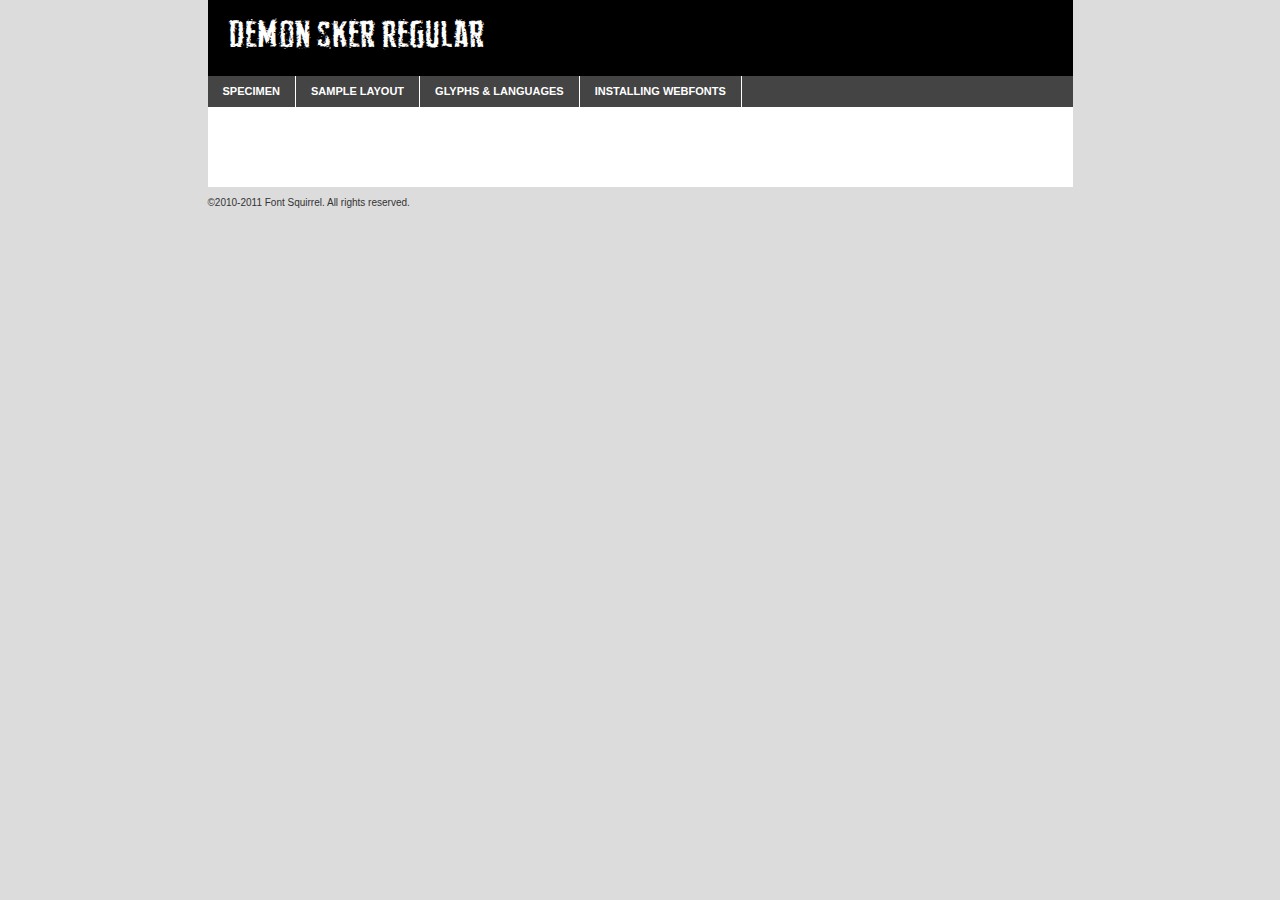
<file: css/fonts/demon_sker-demo.html>
<!DOCTYPE html PUBLIC "-//W3C//DTD XHTML 1.0 Transitional//EN"
	"http://www.w3.org/TR/xhtml1/DTD/xhtml1-transitional.dtd">

<html xmlns="http://www.w3.org/1999/xhtml" xml:lang="en" lang="en">
<head>
	<meta http-equiv="Content-Type" content="text/html; charset=utf-8" />
	<script src="http://ajax.googleapis.com/ajax/libs/jquery/1.7.2/jquery.min.js" type="text/javascript" charset="utf-8"></script>
	<script src="specimen_files/easytabs.js" type="text/javascript" charset="utf-8"></script>
	<link rel="stylesheet" href="specimen_files/specimen_stylesheet.css" type="text/css" charset="utf-8" />
	<link rel="stylesheet" href="stylesheet.css" type="text/css" charset="utf-8" />

	<style type="text/css">
					body{
				font-family: 'demon_skerregular';
							}
		</style>

	<title>Demon Sker Regular Specimen</title>
	
	
	<script type="text/javascript" charset="utf-8">
		$(document).ready(function() {
			$('#container').easyTabs({defaultContent:1});
		});
	</script>
</head>

<body>
<div id="container">
	<div id="header">
		Demon Sker Regular	</div>
	<ul class="tabs">
		<li><a href="#specimen">Specimen</a></li>
		<li><a href="#layout">Sample Layout</a></li>
				<li><a href="#glyphs">Glyphs &amp; Languages</a></li>
		<li><a href="#installing">Installing Webfonts</a></li>
		
	</ul>
	
	<div id="main_content">

		
			<div id="specimen">
		
				<div class="section">
					<div class="grid12 firstcol">
						<div class="huge">AaBb</div>
					</div>
				</div>
		
				<div class="section">
					<div class="glyph_range">A&#x200B;B&#x200b;C&#x200b;D&#x200b;E&#x200b;F&#x200b;G&#x200b;H&#x200b;I&#x200b;J&#x200b;K&#x200b;L&#x200b;M&#x200b;N&#x200b;O&#x200b;P&#x200b;Q&#x200b;R&#x200b;S&#x200b;T&#x200b;U&#x200b;V&#x200b;W&#x200b;X&#x200b;Y&#x200b;Z&#x200b;a&#x200b;b&#x200b;c&#x200b;d&#x200b;e&#x200b;f&#x200b;g&#x200b;h&#x200b;i&#x200b;j&#x200b;k&#x200b;l&#x200b;m&#x200b;n&#x200b;o&#x200b;p&#x200b;q&#x200b;r&#x200b;s&#x200b;t&#x200b;u&#x200b;v&#x200b;w&#x200b;x&#x200b;y&#x200b;z&#x200b;1&#x200b;2&#x200b;3&#x200b;4&#x200b;5&#x200b;6&#x200b;7&#x200b;8&#x200b;9&#x200b;0&#x200b;&amp;&#x200b;.&#x200b;,&#x200b;?&#x200b;!&#x200b;&#64;&#x200b;(&#x200b;)&#x200b;#&#x200b;$&#x200b;%&#x200b;*&#x200b;+&#x200b;-&#x200b;=&#x200b;:&#x200b;;</div>
				</div>
				<div class="section">
					<div class="grid12 firstcol">
						<table class="sample_table">
							<tr><td>10</td><td class="size10">abcdefghijklmnopqrstuvwxyzABCDEFGHIJKLMNOPQRSTUVWXYZ0123456789abcdefghijklmnopqrstuvwxyzABCDEFGHIJKLMNOPQRSTUVWXYZ0123456789abcdefghijklmnopqrstuvwxyzABCDEFGHIJKLMNOPQRSTUVWXYZ</td></tr>
							<tr><td>11</td><td class="size11">abcdefghijklmnopqrstuvwxyzABCDEFGHIJKLMNOPQRSTUVWXYZ0123456789abcdefghijklmnopqrstuvwxyzABCDEFGHIJKLMNOPQRSTUVWXYZ0123456789abcdefghijklmnopqrstuvwxyzABCDEFGHIJKLMNOPQRSTUVWXYZ</td></tr>
							<tr><td>12</td><td class="size12">abcdefghijklmnopqrstuvwxyzABCDEFGHIJKLMNOPQRSTUVWXYZ0123456789abcdefghijklmnopqrstuvwxyzABCDEFGHIJKLMNOPQRSTUVWXYZ0123456789abcdefghijklmnopqrstuvwxyzABCDEFGHIJKLMNOPQRSTUVWXYZ</td></tr>
							<tr><td>13</td><td class="size13">abcdefghijklmnopqrstuvwxyzABCDEFGHIJKLMNOPQRSTUVWXYZ0123456789abcdefghijklmnopqrstuvwxyzABCDEFGHIJKLMNOPQRSTUVWXYZ0123456789abcdefghijklmnopqrstuvwxyzABCDEFGHIJKLMNOPQRSTUVWXYZ</td></tr>
							<tr><td>14</td><td class="size14">abcdefghijklmnopqrstuvwxyzABCDEFGHIJKLMNOPQRSTUVWXYZ0123456789abcdefghijklmnopqrstuvwxyzABCDEFGHIJKLMNOPQRSTUVWXYZ0123456789abcdefghijklmnopqrstuvwxyzABCDEFGHIJKLMNOPQRSTUVWXYZ</td></tr>
							<tr><td>16</td><td class="size16">abcdefghijklmnopqrstuvwxyzABCDEFGHIJKLMNOPQRSTUVWXYZ0123456789abcdefghijklmnopqrstuvwxyzABCDEFGHIJKLMNOPQRSTUVWXYZ</td></tr>
							<tr><td>18</td><td class="size18">abcdefghijklmnopqrstuvwxyzABCDEFGHIJKLMNOPQRSTUVWXYZ0123456789abcdefghijklmnopqrstuvwxyzABCDEFGHIJKLMNOPQRSTUVWXYZ</td></tr>
							<tr><td>20</td><td class="size20">abcdefghijklmnopqrstuvwxyzABCDEFGHIJKLMNOPQRSTUVWXYZ0123456789abcdefghijklmnopqrstuvwxyzABCDEFGHIJKLMNOPQRSTUVWXYZ</td></tr>
							<tr><td>24</td><td class="size24">abcdefghijklmnopqrstuvwxyzABCDEFGHIJKLMNOPQRSTUVWXYZ0123456789abcdefghijklmnopqrstuvwxyzABCDEFGHIJKLMNOPQRSTUVWXYZ</td></tr>
							<tr><td>30</td><td class="size30">abcdefghijklmnopqrstuvwxyzABCDEFGHIJKLMNOPQRSTUVWXYZ0123456789abcdefghijklmnopqrstuvwxyzABCDEFGHIJKLMNOPQRSTUVWXYZ</td></tr>
							<tr><td>36</td><td class="size36">abcdefghijklmnopqrstuvwxyzABCDEFGHIJKLMNOPQRSTUVWXYZ0123456789abcdefghijklmnopqrstuvwxyzABCDEFGHIJKLMNOPQRSTUVWXYZ</td></tr>
							<tr><td>48</td><td class="size48">abcdefghijklmnopqrstuvwxyzABCDEFGHIJKLMNOPQRSTUVWXYZ0123456789abcdefghijklmnopqrstuvwxyzABCDEFGHIJKLMNOPQRSTUVWXYZ</td></tr>
							<tr><td>60</td><td class="size60">abcdefghijklmnopqrstuvwxyzABCDEFGHIJKLMNOPQRSTUVWXYZ0123456789abcdefghijklmnopqrstuvwxyzABCDEFGHIJKLMNOPQRSTUVWXYZ</td></tr>
							<tr><td>72</td><td class="size72">abcdefghijklmnopqrstuvwxyzABCDEFGHIJKLMNOPQRSTUVWXYZ0123456789abcdefghijklmnopqrstuvwxyzABCDEFGHIJKLMNOPQRSTUVWXYZ</td></tr>
							<tr><td>90</td><td class="size90">abcdefghijklmnopqrstuvwxyzABCDEFGHIJKLMNOPQRSTUVWXYZ0123456789abcdefghijklmnopqrstuvwxyzABCDEFGHIJKLMNOPQRSTUVWXYZ</td></tr>
						</table>
				
					</div>
			
				</div>
		
		
		
								<div class="section" id="bodycomparison">


										<div id="xheight">
				<div class="fontbody">&#x25FC;&#x25FC;&#x25FC;&#x25FC;&#x25FC;&#x25FC;&#x25FC;&#x25FC;&#x25FC;&#x25FC;&#x25FC;&#x25FC;&#x25FC;&#x25FC;&#x25FC;&#x25FC;&#x25FC;&#x25FC;&#x25FC;&#x25FC;&#x25FC;&#x25FC;&#x25FC;&#x25FC;&#x25FC;&#x25FC;&#x25FC;&#x25FC;&#x25FC;&#x25FC;&#x25FC;&#x25FC;&#x25FC;&#x25FC;&#x25FC;&#x25FC;&#x25FC;&#x25FC;&#x25FC;&#x25FC;&#x25FC;&#x25FC;&#x25FC;&#x25FC;&#x25FC;&#x25FC;&#x25FC;&#x25FC;&#x25FC;&#x25FC;&#x25FC;&#x25FC;&#x25FC;&#x25FC;&#x25FC;&#x25FC;&#x25FC;&#x25FC;&#x25FC;&#x25FC;&#x25FC;&#x25FC;&#x25FC;&#x25FC;&#x25FC;&#x25FC;&#x25FC;&#x25FC;&#x25FC;&#x25FC;&#x25FC;&#x25FC;&#x25FC;&#x25FC;&#x25FC;&#x25FC;&#x25FC;&#x25FC;&#x25FC;&#x25FC;&#x25FC;&#x25FC;&#x25FC;&#x25FC;&#x25FC;&#x25FC;&#x25FC;&#x25FC;&#x25FC;&#x25FC;&#x25FC;&#x25FC;&#x25FC;&#x25FC;&#x25FC;&#x25FC;&#x25FC;&#x25FC;&#x25FC;body</div><div class="arialbody">body</div><div class="verdanabody">body</div><div class="georgiabody">body</div></div>
										<div class="fontbody" style="z-index:1">
											body<span>Demon Sker Regular</span>
										</div>
										<div class="arialbody" style="z-index:1">
											body<span>Arial</span>
										</div>
										<div class="verdanabody" style="z-index:1">
											body<span>Verdana</span>
										</div>
										<div class="georgiabody" style="z-index:1">
											body<span>Georgia</span>
										</div>



								</div>
		
		
				<div class="section psample psample_row1" id="">
					
					<div class="grid2 firstcol">
						<p class="size10"><span>10.</span>Aenean lacinia bibendum nulla sed consectetur. Fusce dapibus, tellus ac cursus commodo, tortor mauris condimentum nibh, ut fermentum massa justo sit amet risus. Nullam id dolor id nibh ultricies vehicula ut id elit. Cum sociis natoque penatibus et magnis dis parturient montes, nascetur ridiculus mus. Nulla vitae elit libero, a pharetra augue.</p>
			
					</div>
					<div class="grid3">
						<p class="size11"><span>11.</span>Aenean lacinia bibendum nulla sed consectetur. Fusce dapibus, tellus ac cursus commodo, tortor mauris condimentum nibh, ut fermentum massa justo sit amet risus. Nullam id dolor id nibh ultricies vehicula ut id elit. Cum sociis natoque penatibus et magnis dis parturient montes, nascetur ridiculus mus. Nulla vitae elit libero, a pharetra augue.</p>
			
					</div>
					<div class="grid3">
						<p class="size12"><span>12.</span>Aenean lacinia bibendum nulla sed consectetur. Fusce dapibus, tellus ac cursus commodo, tortor mauris condimentum nibh, ut fermentum massa justo sit amet risus. Nullam id dolor id nibh ultricies vehicula ut id elit. Cum sociis natoque penatibus et magnis dis parturient montes, nascetur ridiculus mus. Nulla vitae elit libero, a pharetra augue.</p>
			
					</div>
					<div class="grid4">
						<p class="size13"><span>13.</span>Aenean lacinia bibendum nulla sed consectetur. Fusce dapibus, tellus ac cursus commodo, tortor mauris condimentum nibh, ut fermentum massa justo sit amet risus. Nullam id dolor id nibh ultricies vehicula ut id elit. Cum sociis natoque penatibus et magnis dis parturient montes, nascetur ridiculus mus. Nulla vitae elit libero, a pharetra augue.</p>
			
					</div>
					<div class="white_blend"></div>
					
				</div>
				<div class="section psample psample_row2" id="">
					<div class="grid3 firstcol">
						<p class="size14"><span>14.</span>Aenean lacinia bibendum nulla sed consectetur. Fusce dapibus, tellus ac cursus commodo, tortor mauris condimentum nibh, ut fermentum massa justo sit amet risus. Nullam id dolor id nibh ultricies vehicula ut id elit. Cum sociis natoque penatibus et magnis dis parturient montes, nascetur ridiculus mus. Nulla vitae elit libero, a pharetra augue.</p>
			
					</div>
					<div class="grid4">
						<p class="size16"><span>16.</span>Aenean lacinia bibendum nulla sed consectetur. Fusce dapibus, tellus ac cursus commodo, tortor mauris condimentum nibh, ut fermentum massa justo sit amet risus. Nullam id dolor id nibh ultricies vehicula ut id elit. Cum sociis natoque penatibus et magnis dis parturient montes, nascetur ridiculus mus. Nulla vitae elit libero, a pharetra augue.</p>
			
					</div>
					<div class="grid5">
						<p class="size18"><span>18.</span>Aenean lacinia bibendum nulla sed consectetur. Fusce dapibus, tellus ac cursus commodo, tortor mauris condimentum nibh, ut fermentum massa justo sit amet risus. Nullam id dolor id nibh ultricies vehicula ut id elit. Cum sociis natoque penatibus et magnis dis parturient montes, nascetur ridiculus mus. Nulla vitae elit libero, a pharetra augue.</p>
			
					</div>

					<div class="white_blend"></div>

				</div>
				
				<div class="section psample psample_row3" id="">
					<div class="grid5 firstcol">
						<p class="size20"><span>20.</span>Aenean lacinia bibendum nulla sed consectetur. Fusce dapibus, tellus ac cursus commodo, tortor mauris condimentum nibh, ut fermentum massa justo sit amet risus. Nullam id dolor id nibh ultricies vehicula ut id elit. Cum sociis natoque penatibus et magnis dis parturient montes, nascetur ridiculus mus. Nulla vitae elit libero, a pharetra augue.</p>
					</div>
					<div class="grid7">
						<p class="size24"><span>24.</span>Aenean lacinia bibendum nulla sed consectetur. Fusce dapibus, tellus ac cursus commodo, tortor mauris condimentum nibh, ut fermentum massa justo sit amet risus. Nullam id dolor id nibh ultricies vehicula ut id elit. Cum sociis natoque penatibus et magnis dis parturient montes, nascetur ridiculus mus. Nulla vitae elit libero, a pharetra augue.</p>
					</div>
					
					<div class="white_blend"></div>
					
				</div>
				
				<div class="section psample psample_row4" id="">
					<div class="grid12 firstcol">
						<p class="size30"><span>30.</span>Aenean lacinia bibendum nulla sed consectetur. Fusce dapibus, tellus ac cursus commodo, tortor mauris condimentum nibh, ut fermentum massa justo sit amet risus. Nullam id dolor id nibh ultricies vehicula ut id elit. Cum sociis natoque penatibus et magnis dis parturient montes, nascetur ridiculus mus. Nulla vitae elit libero, a pharetra augue.</p>
					</div>
					<div class="white_blend"></div>
					
				</div>
				
				
				
				<div class="section psample psample_row1 fullreverse">
					<div class="grid2 firstcol">
						<p class="size10"><span>10.</span>Aenean lacinia bibendum nulla sed consectetur. Fusce dapibus, tellus ac cursus commodo, tortor mauris condimentum nibh, ut fermentum massa justo sit amet risus. Nullam id dolor id nibh ultricies vehicula ut id elit. Cum sociis natoque penatibus et magnis dis parturient montes, nascetur ridiculus mus. Nulla vitae elit libero, a pharetra augue.</p>
			
					</div>
					<div class="grid3">
						<p class="size11"><span>11.</span>Aenean lacinia bibendum nulla sed consectetur. Fusce dapibus, tellus ac cursus commodo, tortor mauris condimentum nibh, ut fermentum massa justo sit amet risus. Nullam id dolor id nibh ultricies vehicula ut id elit. Cum sociis natoque penatibus et magnis dis parturient montes, nascetur ridiculus mus. Nulla vitae elit libero, a pharetra augue.</p>
			
					</div>
					<div class="grid3">
						<p class="size12"><span>12.</span>Aenean lacinia bibendum nulla sed consectetur. Fusce dapibus, tellus ac cursus commodo, tortor mauris condimentum nibh, ut fermentum massa justo sit amet risus. Nullam id dolor id nibh ultricies vehicula ut id elit. Cum sociis natoque penatibus et magnis dis parturient montes, nascetur ridiculus mus. Nulla vitae elit libero, a pharetra augue.</p>
			
					</div>
					<div class="grid4">
						<p class="size13"><span>13.</span>Aenean lacinia bibendum nulla sed consectetur. Fusce dapibus, tellus ac cursus commodo, tortor mauris condimentum nibh, ut fermentum massa justo sit amet risus. Nullam id dolor id nibh ultricies vehicula ut id elit. Cum sociis natoque penatibus et magnis dis parturient montes, nascetur ridiculus mus. Nulla vitae elit libero, a pharetra augue.</p>
			
					</div>
					<div class="black_blend"></div>
					
				</div>
				
				<div class="section psample psample_row2 fullreverse">
					<div class="grid3 firstcol">
						<p class="size14"><span>14.</span>Aenean lacinia bibendum nulla sed consectetur. Fusce dapibus, tellus ac cursus commodo, tortor mauris condimentum nibh, ut fermentum massa justo sit amet risus. Nullam id dolor id nibh ultricies vehicula ut id elit. Cum sociis natoque penatibus et magnis dis parturient montes, nascetur ridiculus mus. Nulla vitae elit libero, a pharetra augue.</p>
			
					</div>
					<div class="grid4">
						<p class="size16"><span>16.</span>Aenean lacinia bibendum nulla sed consectetur. Fusce dapibus, tellus ac cursus commodo, tortor mauris condimentum nibh, ut fermentum massa justo sit amet risus. Nullam id dolor id nibh ultricies vehicula ut id elit. Cum sociis natoque penatibus et magnis dis parturient montes, nascetur ridiculus mus. Nulla vitae elit libero, a pharetra augue.</p>
			
					</div>
					<div class="grid5">
						<p class="size18"><span>18.</span>Aenean lacinia bibendum nulla sed consectetur. Fusce dapibus, tellus ac cursus commodo, tortor mauris condimentum nibh, ut fermentum massa justo sit amet risus. Nullam id dolor id nibh ultricies vehicula ut id elit. Cum sociis natoque penatibus et magnis dis parturient montes, nascetur ridiculus mus. Nulla vitae elit libero, a pharetra augue.</p>
			
					</div>
					<div class="black_blend"></div>

				</div>
				
				<div class="section psample fullreverse psample_row3" id="">
					<div class="grid5 firstcol">
						<p class="size20"><span>20.</span>Aenean lacinia bibendum nulla sed consectetur. Fusce dapibus, tellus ac cursus commodo, tortor mauris condimentum nibh, ut fermentum massa justo sit amet risus. Nullam id dolor id nibh ultricies vehicula ut id elit. Cum sociis natoque penatibus et magnis dis parturient montes, nascetur ridiculus mus. Nulla vitae elit libero, a pharetra augue.</p>
					</div>
					<div class="grid7">
						<p class="size24"><span>24.</span>Aenean lacinia bibendum nulla sed consectetur. Fusce dapibus, tellus ac cursus commodo, tortor mauris condimentum nibh, ut fermentum massa justo sit amet risus. Nullam id dolor id nibh ultricies vehicula ut id elit. Cum sociis natoque penatibus et magnis dis parturient montes, nascetur ridiculus mus. Nulla vitae elit libero, a pharetra augue.</p>
					</div>
					
					<div class="black_blend"></div>
					
				</div>
				
				<div class="section psample fullreverse psample_row4" id="" style="border-bottom: 20px #000 solid;">
					<div class="grid12 firstcol">
						<p class="size30"><span>30.</span>Aenean lacinia bibendum nulla sed consectetur. Fusce dapibus, tellus ac cursus commodo, tortor mauris condimentum nibh, ut fermentum massa justo sit amet risus. Nullam id dolor id nibh ultricies vehicula ut id elit. Cum sociis natoque penatibus et magnis dis parturient montes, nascetur ridiculus mus. Nulla vitae elit libero, a pharetra augue.</p>
					</div>
					<div class="black_blend"></div>
					
				</div>
				
				
				
				
			</div>
			
			<div id="layout">
				
				<div class="section">
					
					<div class="grid12 firstcol">
						<h1>Lorem Ipsum Dolor</h1>
						<h2>Etiam porta sem malesuada magna mollis euismod</h2>
						
						<p class="byline">By <a href="#link">Aenean Lacinia</a></p>
					</div>
				</div>
				<div class="section">
					<div class="grid8 firstcol">
						<p class="large">Donec sed odio dui. Morbi leo risus, porta ac consectetur ac, vestibulum at eros. Fusce dapibus, tellus ac cursus commodo, tortor mauris condimentum nibh, ut fermentum massa justo sit amet risus. </p>

						
						<h3>Pellentesque ornare sem</h3>

						<p>Maecenas sed diam eget risus varius blandit sit amet non magna. Maecenas faucibus mollis interdum. Donec ullamcorper nulla non metus auctor fringilla. Nullam id dolor id nibh ultricies vehicula ut id elit. Nullam id dolor id nibh ultricies vehicula ut id elit. </p>

						<p>Aenean eu leo quam. Pellentesque ornare sem lacinia quam venenatis vestibulum. Lorem ipsum dolor sit amet, consectetur adipiscing elit. Cum sociis natoque penatibus et magnis dis parturient montes, nascetur ridiculus mus. </p>

						<p>Nulla vitae elit libero, a pharetra augue. Praesent commodo cursus magna, vel scelerisque nisl consectetur et. Aenean lacinia bibendum nulla sed consectetur. </p>

						<p>Nullam quis risus eget urna mollis ornare vel eu leo. Nullam quis risus eget urna mollis ornare vel eu leo. Maecenas sed diam eget risus varius blandit sit amet non magna. Donec ullamcorper nulla non metus auctor fringilla. </p>

						<h3>Cras mattis consectetur</h3>

						<p>Aenean eu leo quam. Pellentesque ornare sem lacinia quam venenatis vestibulum. Aenean lacinia bibendum nulla sed consectetur. Integer posuere erat a ante venenatis dapibus posuere velit aliquet. Cras mattis consectetur purus sit amet fermentum. </p>

						<p>Nullam id dolor id nibh ultricies vehicula ut id elit. Nullam quis risus eget urna mollis ornare vel eu leo. Cras mattis consectetur purus sit amet fermentum.</p>
					</div>
					
					<div class="grid4 sidebar">
						
						<div class="box reverse">
							<p class="last">Nullam quis risus eget urna mollis ornare vel eu leo. Donec ullamcorper nulla non metus auctor fringilla. Cras mattis consectetur purus sit amet fermentum. Sed posuere consectetur est at lobortis. Lorem ipsum dolor sit amet, consectetur adipiscing elit. </p>
						</div>
						
						<p class="caption">Maecenas sed diam eget risus varius.</p>

						<p>Vestibulum id ligula porta felis euismod semper. Integer posuere erat a ante venenatis dapibus posuere velit aliquet. Vestibulum id ligula porta felis euismod semper. Sed posuere consectetur est at lobortis. Maecenas sed diam eget risus varius blandit sit amet non magna. Fusce dapibus, tellus ac cursus commodo, tortor mauris condimentum nibh, ut fermentum massa justo sit amet risus. </p>

					

						<p>Duis mollis, est non commodo luctus, nisi erat porttitor ligula, eget lacinia odio sem nec elit. Aenean lacinia bibendum nulla sed consectetur. Vivamus sagittis lacus vel augue laoreet rutrum faucibus dolor auctor. Aenean lacinia bibendum nulla sed consectetur. Nullam quis risus eget urna mollis ornare vel eu leo. </p>

						<p>Praesent commodo cursus magna, vel scelerisque nisl consectetur et. Donec ullamcorper nulla non metus auctor fringilla. Maecenas faucibus mollis interdum. Fusce dapibus, tellus ac cursus commodo, tortor mauris condimentum nibh, ut fermentum massa justo sit amet risus. </p>

					</div>
				</div>
				
			</div>


			



		<div id="glyphs">
			<div class="section">
				<div class="grid12 firstcol">
			
				<h1>Language Support</h1>
				<p>The subset of Demon Sker Regular in this kit supports the following languages:<br />
			
					Albanian, Basque, Breton, Chamorro, Danish, Dutch, English, Estonian, Faroese, Finnish, French, Frisian, Galician, German, Icelandic, Italian, Malagasy, Norwegian, Portuguese, Spanish, Swedish				</p>
				<h1>Glyph Chart</h1>
				<p>The subset of Demon Sker Regular in this kit includes all the glyphs listed below. Unicode entities are included above each glyph to help you insert individual characters into your layout.</p>
				<div id="glyph_chart">
			
																				 <div><p>&amp;#13;</p>&#13;</div>
																				 <div><p>&amp;#32;</p>&#32;</div>
																				 <div><p>&amp;#33;</p>&#33;</div>
																				 <div><p>&amp;#34;</p>&#34;</div>
																				 <div><p>&amp;#38;</p>&#38;</div>
																				 <div><p>&amp;#39;</p>&#39;</div>
																				 <div><p>&amp;#44;</p>&#44;</div>
																				 <div><p>&amp;#45;</p>&#45;</div>
																				 <div><p>&amp;#46;</p>&#46;</div>
																				 <div><p>&amp;#48;</p>&#48;</div>
																				 <div><p>&amp;#49;</p>&#49;</div>
																				 <div><p>&amp;#50;</p>&#50;</div>
																				 <div><p>&amp;#51;</p>&#51;</div>
																				 <div><p>&amp;#52;</p>&#52;</div>
																				 <div><p>&amp;#53;</p>&#53;</div>
																				 <div><p>&amp;#54;</p>&#54;</div>
																				 <div><p>&amp;#55;</p>&#55;</div>
																				 <div><p>&amp;#56;</p>&#56;</div>
																				 <div><p>&amp;#57;</p>&#57;</div>
																				 <div><p>&amp;#63;</p>&#63;</div>
																				 <div><p>&amp;#64;</p>&#64;</div>
																				 <div><p>&amp;#65;</p>&#65;</div>
																				 <div><p>&amp;#66;</p>&#66;</div>
																				 <div><p>&amp;#67;</p>&#67;</div>
																				 <div><p>&amp;#68;</p>&#68;</div>
																				 <div><p>&amp;#69;</p>&#69;</div>
																				 <div><p>&amp;#70;</p>&#70;</div>
																				 <div><p>&amp;#71;</p>&#71;</div>
																				 <div><p>&amp;#72;</p>&#72;</div>
																				 <div><p>&amp;#73;</p>&#73;</div>
																				 <div><p>&amp;#74;</p>&#74;</div>
																				 <div><p>&amp;#75;</p>&#75;</div>
																				 <div><p>&amp;#76;</p>&#76;</div>
																				 <div><p>&amp;#77;</p>&#77;</div>
																				 <div><p>&amp;#78;</p>&#78;</div>
																				 <div><p>&amp;#79;</p>&#79;</div>
																				 <div><p>&amp;#80;</p>&#80;</div>
																				 <div><p>&amp;#81;</p>&#81;</div>
																				 <div><p>&amp;#82;</p>&#82;</div>
																				 <div><p>&amp;#83;</p>&#83;</div>
																				 <div><p>&amp;#84;</p>&#84;</div>
																				 <div><p>&amp;#85;</p>&#85;</div>
																				 <div><p>&amp;#86;</p>&#86;</div>
																				 <div><p>&amp;#87;</p>&#87;</div>
																				 <div><p>&amp;#88;</p>&#88;</div>
																				 <div><p>&amp;#89;</p>&#89;</div>
																				 <div><p>&amp;#90;</p>&#90;</div>
																				 <div><p>&amp;#95;</p>&#95;</div>
																				 <div><p>&amp;#97;</p>&#97;</div>
																				 <div><p>&amp;#98;</p>&#98;</div>
																				 <div><p>&amp;#99;</p>&#99;</div>
																				 <div><p>&amp;#100;</p>&#100;</div>
																				 <div><p>&amp;#101;</p>&#101;</div>
																				 <div><p>&amp;#102;</p>&#102;</div>
																				 <div><p>&amp;#103;</p>&#103;</div>
																				 <div><p>&amp;#104;</p>&#104;</div>
																				 <div><p>&amp;#105;</p>&#105;</div>
																				 <div><p>&amp;#106;</p>&#106;</div>
																				 <div><p>&amp;#107;</p>&#107;</div>
																				 <div><p>&amp;#108;</p>&#108;</div>
																				 <div><p>&amp;#109;</p>&#109;</div>
																				 <div><p>&amp;#110;</p>&#110;</div>
																				 <div><p>&amp;#111;</p>&#111;</div>
																				 <div><p>&amp;#112;</p>&#112;</div>
																				 <div><p>&amp;#113;</p>&#113;</div>
																				 <div><p>&amp;#114;</p>&#114;</div>
																				 <div><p>&amp;#115;</p>&#115;</div>
																				 <div><p>&amp;#116;</p>&#116;</div>
																				 <div><p>&amp;#117;</p>&#117;</div>
																				 <div><p>&amp;#118;</p>&#118;</div>
																				 <div><p>&amp;#119;</p>&#119;</div>
																				 <div><p>&amp;#120;</p>&#120;</div>
																				 <div><p>&amp;#121;</p>&#121;</div>
																				 <div><p>&amp;#122;</p>&#122;</div>
																				 <div><p>&amp;#160;</p>&#160;</div>
																				 <div><p>&amp;#161;</p>&#161;</div>
																				 <div><p>&amp;#162;</p>&#162;</div>
																				 <div><p>&amp;#163;</p>&#163;</div>
																				 <div><p>&amp;#164;</p>&#164;</div>
																				 <div><p>&amp;#165;</p>&#165;</div>
																				 <div><p>&amp;#166;</p>&#166;</div>
																				 <div><p>&amp;#167;</p>&#167;</div>
																				 <div><p>&amp;#168;</p>&#168;</div>
																				 <div><p>&amp;#169;</p>&#169;</div>
																				 <div><p>&amp;#170;</p>&#170;</div>
																				 <div><p>&amp;#171;</p>&#171;</div>
																				 <div><p>&amp;#172;</p>&#172;</div>
																				 <div><p>&amp;#173;</p>&#173;</div>
																				 <div><p>&amp;#174;</p>&#174;</div>
																				 <div><p>&amp;#175;</p>&#175;</div>
																				 <div><p>&amp;#176;</p>&#176;</div>
																				 <div><p>&amp;#177;</p>&#177;</div>
																				 <div><p>&amp;#178;</p>&#178;</div>
																				 <div><p>&amp;#179;</p>&#179;</div>
																				 <div><p>&amp;#180;</p>&#180;</div>
																				 <div><p>&amp;#181;</p>&#181;</div>
																				 <div><p>&amp;#182;</p>&#182;</div>
																				 <div><p>&amp;#183;</p>&#183;</div>
																				 <div><p>&amp;#184;</p>&#184;</div>
																				 <div><p>&amp;#185;</p>&#185;</div>
																				 <div><p>&amp;#186;</p>&#186;</div>
																				 <div><p>&amp;#187;</p>&#187;</div>
																				 <div><p>&amp;#188;</p>&#188;</div>
																				 <div><p>&amp;#189;</p>&#189;</div>
																				 <div><p>&amp;#190;</p>&#190;</div>
																				 <div><p>&amp;#191;</p>&#191;</div>
																				 <div><p>&amp;#192;</p>&#192;</div>
																				 <div><p>&amp;#193;</p>&#193;</div>
																				 <div><p>&amp;#194;</p>&#194;</div>
																				 <div><p>&amp;#195;</p>&#195;</div>
																				 <div><p>&amp;#196;</p>&#196;</div>
																				 <div><p>&amp;#197;</p>&#197;</div>
																				 <div><p>&amp;#198;</p>&#198;</div>
																				 <div><p>&amp;#199;</p>&#199;</div>
																				 <div><p>&amp;#200;</p>&#200;</div>
																				 <div><p>&amp;#201;</p>&#201;</div>
																				 <div><p>&amp;#202;</p>&#202;</div>
																				 <div><p>&amp;#203;</p>&#203;</div>
																				 <div><p>&amp;#204;</p>&#204;</div>
																				 <div><p>&amp;#205;</p>&#205;</div>
																				 <div><p>&amp;#206;</p>&#206;</div>
																				 <div><p>&amp;#207;</p>&#207;</div>
																				 <div><p>&amp;#208;</p>&#208;</div>
																				 <div><p>&amp;#209;</p>&#209;</div>
																				 <div><p>&amp;#210;</p>&#210;</div>
																				 <div><p>&amp;#211;</p>&#211;</div>
																				 <div><p>&amp;#212;</p>&#212;</div>
																				 <div><p>&amp;#213;</p>&#213;</div>
																				 <div><p>&amp;#214;</p>&#214;</div>
																				 <div><p>&amp;#215;</p>&#215;</div>
																				 <div><p>&amp;#216;</p>&#216;</div>
																				 <div><p>&amp;#217;</p>&#217;</div>
																				 <div><p>&amp;#218;</p>&#218;</div>
																				 <div><p>&amp;#219;</p>&#219;</div>
																				 <div><p>&amp;#220;</p>&#220;</div>
																				 <div><p>&amp;#221;</p>&#221;</div>
																				 <div><p>&amp;#222;</p>&#222;</div>
																				 <div><p>&amp;#223;</p>&#223;</div>
																				 <div><p>&amp;#224;</p>&#224;</div>
																				 <div><p>&amp;#225;</p>&#225;</div>
																				 <div><p>&amp;#226;</p>&#226;</div>
																				 <div><p>&amp;#227;</p>&#227;</div>
																				 <div><p>&amp;#228;</p>&#228;</div>
																				 <div><p>&amp;#229;</p>&#229;</div>
																				 <div><p>&amp;#230;</p>&#230;</div>
																				 <div><p>&amp;#231;</p>&#231;</div>
																				 <div><p>&amp;#232;</p>&#232;</div>
																				 <div><p>&amp;#233;</p>&#233;</div>
																				 <div><p>&amp;#234;</p>&#234;</div>
																				 <div><p>&amp;#235;</p>&#235;</div>
																				 <div><p>&amp;#236;</p>&#236;</div>
																				 <div><p>&amp;#237;</p>&#237;</div>
																				 <div><p>&amp;#238;</p>&#238;</div>
																				 <div><p>&amp;#239;</p>&#239;</div>
																				 <div><p>&amp;#240;</p>&#240;</div>
																				 <div><p>&amp;#241;</p>&#241;</div>
																				 <div><p>&amp;#242;</p>&#242;</div>
																				 <div><p>&amp;#243;</p>&#243;</div>
																				 <div><p>&amp;#244;</p>&#244;</div>
																				 <div><p>&amp;#245;</p>&#245;</div>
																				 <div><p>&amp;#246;</p>&#246;</div>
																				 <div><p>&amp;#247;</p>&#247;</div>
																				 <div><p>&amp;#248;</p>&#248;</div>
																				 <div><p>&amp;#249;</p>&#249;</div>
																				 <div><p>&amp;#250;</p>&#250;</div>
																				 <div><p>&amp;#251;</p>&#251;</div>
																				 <div><p>&amp;#252;</p>&#252;</div>
																				 <div><p>&amp;#253;</p>&#253;</div>
																				 <div><p>&amp;#254;</p>&#254;</div>
																				 <div><p>&amp;#255;</p>&#255;</div>
																				 <div><p>&amp;#305;</p>&#305;</div>
																				 <div><p>&amp;#321;</p>&#321;</div>
																				 <div><p>&amp;#322;</p>&#322;</div>
																				 <div><p>&amp;#338;</p>&#338;</div>
																				 <div><p>&amp;#339;</p>&#339;</div>
																				 <div><p>&amp;#352;</p>&#352;</div>
																				 <div><p>&amp;#353;</p>&#353;</div>
																				 <div><p>&amp;#376;</p>&#376;</div>
																				 <div><p>&amp;#381;</p>&#381;</div>
																				 <div><p>&amp;#382;</p>&#382;</div>
																				 <div><p>&amp;#710;</p>&#710;</div>
																				 <div><p>&amp;#711;</p>&#711;</div>
																				 <div><p>&amp;#728;</p>&#728;</div>
																				 <div><p>&amp;#729;</p>&#729;</div>
																				 <div><p>&amp;#730;</p>&#730;</div>
																				 <div><p>&amp;#731;</p>&#731;</div>
																				 <div><p>&amp;#732;</p>&#732;</div>
																				 <div><p>&amp;#733;</p>&#733;</div>
																				 <div><p>&amp;#8211;</p>&#8211;</div>
																				 <div><p>&amp;#8212;</p>&#8212;</div>
																				 <div><p>&amp;#8216;</p>&#8216;</div>
																				 <div><p>&amp;#8217;</p>&#8217;</div>
																				 <div><p>&amp;#8220;</p>&#8220;</div>
																				 <div><p>&amp;#8221;</p>&#8221;</div>
																				 <div><p>&amp;#8225;</p>&#8225;</div>
																				 <div><p>&amp;#8226;</p>&#8226;</div>
																				 <div><p>&amp;#8240;</p>&#8240;</div>
																				 <div><p>&amp;#8249;</p>&#8249;</div>
																				 <div><p>&amp;#8250;</p>&#8250;</div>
																				 <div><p>&amp;#8260;</p>&#8260;</div>
																				 <div><p>&amp;#8482;</p>&#8482;</div>
																				 <div><p>&amp;#8722;</p>&#8722;</div>
																				 <div><p>&amp;#9724;</p>&#9724;</div>
																				 <div><p>&amp;#64257;</p>&#64257;</div>
																				 <div><p>&amp;#64258;</p>&#64258;</div>
																																																</div>	
				</div>
		
		
			</div>
		</div>
		
		
		<div id="specs">
			
		</div>
	
		<div id="installing">
			<div class="section">
				<div class="grid7 firstcol">
					<h1>Installing Webfonts</h1>
					
					<p>Webfonts are supported by all major browser platforms but not all in the same way. There are currently four different font formats that must be included in order to target all browsers. This includes TTF, WOFF, EOT and SVG.</p>
					
					<h2>1. Upload your webfonts</h2>
					<p>You must upload your webfont kit to your website. They should be in or near the same directory as your CSS files.</p>
					
					<h2>2. Include the webfont stylesheet</h2>
					<p>A special CSS @font-face declaration helps the various browsers select the appropriate font it needs without causing you a bunch of headaches. Learn more about this syntax by reading the <a href="http://www.fontspring.com/blog/further-hardening-of-the-bulletproof-syntax">Fontspring blog post</a> about it. The code for it is as follows:</p>


<code>
@font-face{ 
	font-family: 'MyWebFont';
	src: url('WebFont.eot');
	src: url('WebFont.eot?#iefix') format('embedded-opentype'),
	     url('WebFont.woff') format('woff'),
	     url('WebFont.ttf') format('truetype'),
	     url('WebFont.svg#webfont') format('svg');
}
</code>

	<p>We've already gone ahead and generated the code for you. All you have to do is link to the stylesheet in your HTML, like this:</p>
	<code>&lt;link rel=&quot;stylesheet&quot; href=&quot;stylesheet.css&quot; type=&quot;text/css&quot; charset=&quot;utf-8&quot; /&gt;</code>

					<h2>3. Modify your own stylesheet</h2>
					<p>To take advantage of your new fonts, you must tell your stylesheet to use them. Look at the original @font-face declaration above and find the property called "font-family." The name linked there will be what you use to reference the font. Prepend that webfont name to the font stack in the "font-family" property, inside the selector you want to change. For example:</p>
<code>p { font-family: 'WebFont', Arial, sans-serif; }</code>

<h2>4. Test</h2>
<p>Getting webfonts to work cross-browser <em>can</em> be tricky. Use the information in the sidebar to help you if you find that fonts aren't loading in a particular browser.</p>
				</div>
				
				<div class="grid5 sidebar">
					<div class="box">
						<h2>Troubleshooting<br />Font-Face Problems</h2>
						<p>Having trouble getting your webfonts to load in your new website? Here are some tips to sort out what might be the problem.</p>

						<h3>Fonts not showing in any browser</h3>

						<p>This sounds like you need to work on the plumbing. You either did not upload the fonts to the correct directory, or you did not link the fonts properly in the CSS. If you've confirmed that all this is correct and you still have a problem, take a look at your .htaccess file and see if requests are getting intercepted.</p>

						<h3>Fonts not loading in iPhone or iPad</h3>

						<p>The most common problem here is that you are serving the fonts from an IIS server. IIS refuses to serve files that have unknown MIME types. If that is the case, you must set the MIME type for SVG to "image/svg+xml" in the server settings. Follow these instructions from Microsoft if you need help.</p>

						<h3>Fonts not loading in Firefox</h3>

						<p>The primary reason for this failure? You are still using a version Firefox older than 3.5. So upgrade already! If that isn't it, then you are very likely serving fonts from a different domain. Firefox requires that all font assets be served from the same domain. Lastly it is possible that you need to add WOFF to your list of MIME types (if you are serving via IIS.)</p>

						<h3>Fonts not loading in IE</h3>

						<p>Are you looking at Internet Explorer on an actual Windows machine or are you cheating by using a service like Adobe BrowserLab? Many of these screenshot services do not render @font-face for IE. Best to test it on a real machine.</p>

						<h3>Fonts not loading in IE9</h3>

						<p>IE9, like Firefox, requires that fonts be served from the same domain as the website. Make sure that is the case.</p>
					</div>
				</div>
			</div>
			
		</div>
	
	</div>
	<div id="footer">
		<p>&copy;2010-2011 Font Squirrel. All rights reserved.</p>
	</div>
</div>
</body>
</html>
</file>
<file: css/fonts/stylesheet.css>
/* Generated by Font Squirrel (http://www.fontsquirrel.com) on June 21, 2015 */



@font-face {
    font-family: 'demon_skerregular';
    src: url('demon_sker.eot');
    src: url('demon_sker.eot?#iefix') format('embedded-opentype'),
         url('demon_sker.woff2') format('woff2'),
         url('demon_sker.woff') format('woff'),
         url('demon_sker.ttf') format('truetype'),
         url('demon_sker.svg#demon_skerregular') format('svg');
    font-weight: normal;
    font-style: normal;

}
</file>
<file: css/fonts/specimen_files/specimen_stylesheet.css>
@import url('grid_12-825-55-15.css');

/*  
	CSS Reset by Eric Meyer - Released under Public Domain
    http://meyerweb.com/eric/tools/css/reset/
*/
html, body, div, span, applet, object, iframe,
h1, h2, h3, h4, h5, h6, p, blockquote, pre,
a, abbr, acronym, address, big, cite, code,
del, dfn, em, font, img, ins, kbd, q, s, samp,
small, strike, strong, sub, sup, tt, var,
b, u, i, center, dl, dt, dd, ol, ul, li,
fieldset, form, label, legend, table, 
caption, tbody, tfoot, thead, tr, th, td 
                  {margin: 0;padding: 0;border: 0;outline: 0;
                  font-size: 100%;vertical-align: baseline;
                  background: transparent;}
body              {line-height: 1;}
ol, ul            {list-style: none;}
blockquote, q     {quotes: none;}
blockquote:before, blockquote:after,
q:before, q:after {content: '';	content: none;}
:focus            {outline: 0;}
ins               {text-decoration: none;}
del               {text-decoration: line-through;}
table             {border-collapse: collapse;border-spacing: 0;}




body {
	color: #000;
	background-color: #dcdcdc;
}

a {
	text-decoration: none;
	color: #1883ba;
}

h1{
	font-size: 32px;
	font-weight: normal;
	font-style: normal;
	margin-bottom: 18px;
}

h2{
	font-size: 18px;
}

#container {
	width: 865px;
	margin: 0px auto;
}


#header {
	padding: 20px;
	font-size: 36px;
	background-color: #000;
	color: #fff;
}

#header span {
	color: #666;
}
#main_content {
	background-color: #fff;
	padding: 60px 20px 20px;
}


#footer p {
	margin: 0;
	padding-top: 10px;
	padding-bottom: 50px;
	color: #333;
	font: 10px Arial, sans-serif;
}

.tabs {
	width: 100%;
	height: 31px;
	background-color: #444;
}
.tabs li {
	float:  left;
	margin: 0;
	overflow: hidden;
	background-color: #444;
}
.tabs li a {
	display: block;
	color: #fff;
	text-decoration: none;
	font: bold 11px/11px 'Arial';
	text-transform: uppercase;
	padding: 10px 15px;
	border-right: 1px solid #fff;
}

.tabs li a:hover {
		background-color: #00b3ff;

}

.tabs li.active a {
	color:  #000;
	background-color: #fff;
}



div.huge {
	
	font-size: 300px;
	line-height: 1em;
	padding: 0;
	letter-spacing: -.02em;
	overflow: hidden;
}
div.glyph_range {
	font-size: 72px;
	line-height: 1.1em;
}

.size10{ font-size: 10px; }
.size11{ font-size: 11px; }
.size12{ font-size: 12px; }
.size13{ font-size: 13px; }
.size14{ font-size: 14px; }
.size16{ font-size: 16px; }
.size18{ font-size: 18px; }
.size20{ font-size: 20px; }
.size24{ font-size: 24px; }
.size30{ font-size: 30px; }
.size36{ font-size: 36px; }
.size48{ font-size: 48px; }
.size60{ font-size: 60px; }
.size72{ font-size: 72px; }
.size90{ font-size: 90px; }


.psample_row1 {	height: 120px;}
.psample_row1 {	height: 120px;}
.psample_row2 {	height: 160px;}
.psample_row3 {	height: 160px;}
.psample_row4 {	height: 160px;}

.psample {
	overflow: hidden;
	position: relative;
}
.psample p {
	line-height: 1.3em;
	display: block;
	overflow: hidden;
	margin: 0;
}

.psample span {
	margin-right: .5em;
}

.white_blend {
	width: 100%;
	height: 61px;
	background-image: url([data-uri]);
	position: absolute;
	bottom: 0;
}
.black_blend {
	width: 100%;
	height: 61px;
	background-image: url([data-uri]);
	position: absolute;
	bottom: 0;
}
.fullreverse {
	background:  #000 !important;
	color:  #fff !important;
	margin-left: -20px;
	padding-left: 20px;
	margin-right: -20px;
	padding-right: 20px;
	padding: 20px;
	margin-bottom:0;
}


.sample_table td {
	padding-top: 3px;
	padding-bottom:5px;
	padding-left: 5px;
	vertical-align: middle;
	line-height: 1.2em;
}

.sample_table td:first-child {
	background-color: #eee;
	text-align: right;
	padding-right: 5px;
	padding-left: 0;
	padding: 5px;
	font: 11px/12px "Courier New", Courier, mono;
}

code {
	white-space: pre;
	background-color: #eee;
	display: block;
	padding: 10px;
	margin-bottom: 18px;
	overflow: auto;
}


.bottom,.last 	{margin-bottom:0 !important; padding-bottom:0 !important;}

.box  { 
  padding: 18px; 
  margin-bottom: 18px; 
  background: #eee; 
}

.reverse,.reversed { background:  #000 !important;color:  #fff !important; border: none !important;}

#bodycomparison {
	position: relative;
	overflow: hidden;
	font-size: 72px;
	height: 90px;
	white-space: nowrap;
}

#bodycomparison div{
	font-size: 72px;
	line-height: 90px;
	display: inline;
	margin: 0 15px 0 0;
	padding: 0;
}

#bodycomparison div span{
	font: 10px Arial;
	position: absolute;
	left: 0;
}
#xheight {
	float: none;
	position: absolute;
	color: #d9f3ff;
	font-size: 72px;
	line-height: 90px;
}

.fontbody {
 position: relative;
}
.arialbody{
	font-family: Arial;
	position: relative;
}
.verdanabody{
	font-family: Verdana;
	position: relative;
}
.georgiabody{
	font-family: Georgia;
	position: relative;
}

/* @group Layout page
 */

#layout h1 {
	font-size: 36px;
	line-height: 42px;
	font-weight: normal;
	font-style: normal;
}

#layout h2 {
	font-size: 24px;
	line-height: 23px;
	font-weight: normal;
	font-style: normal;
}

#layout h3 {
	font-size: 22px;
	line-height: 1.4em;
	margin-top: 1em;
	font-weight: normal;
	font-style: normal;
}


#layout p.byline {
	font-size: 12px;
	margin-top: 18px;
	line-height: 12px;
	margin-bottom: 0;
}
#layout p {
	font-size: 14px;
	line-height: 21px;
	margin-bottom: .5em;
}

#layout p.large{
	font-size: 18px;
	line-height: 26px;
}

#layout .sidebar p{
	font-size: 12px;
	line-height: 1.4em;
}

#layout p.caption {
	font-size: 10px;
	margin-top: -16px;
	margin-bottom: 18px;
}

/* @end */

/* @group Glyphs */

#glyph_chart div{
	background-color: #d9f3ff;
	color: black;
	float: left;
	font-size: 36px;
	height: 1.2em;
	line-height: 1.2em;
	margin-bottom: 1px;
	margin-right: 1px;
	text-align: center;
	width: 1.2em;
	position: relative;
	padding: .6em .2em .2em;
}

#glyph_chart div p {
	position: absolute;
	left: 0;
	top: 0;
	display: block;
	text-align: center;
	font: bold 9px Arial, sans-serif;
	background-color: #3a768f;
	width: 100%;
	color: #fff;
	padding: 2px 0;
}


#glyphs h1 {
	font-family: Arial, sans-serif;
}
/* @end */

/* @group Installing */

#installing {
	font: 13px Arial, sans-serif;
}

#installing p,
#glyphs p{
	line-height: 1.2em;
	margin-bottom: 18px;
	font: 13px Arial, sans-serif;
}



#installing h3{
	font-size: 15px;
	margin-top: 18px;
}

/* @end */

#rendering h1 {
	font-family: Arial, sans-serif;
}
.render_table td {
	font: 11px "Courier New", Courier, mono;
	vertical-align: middle;
}
</file>
